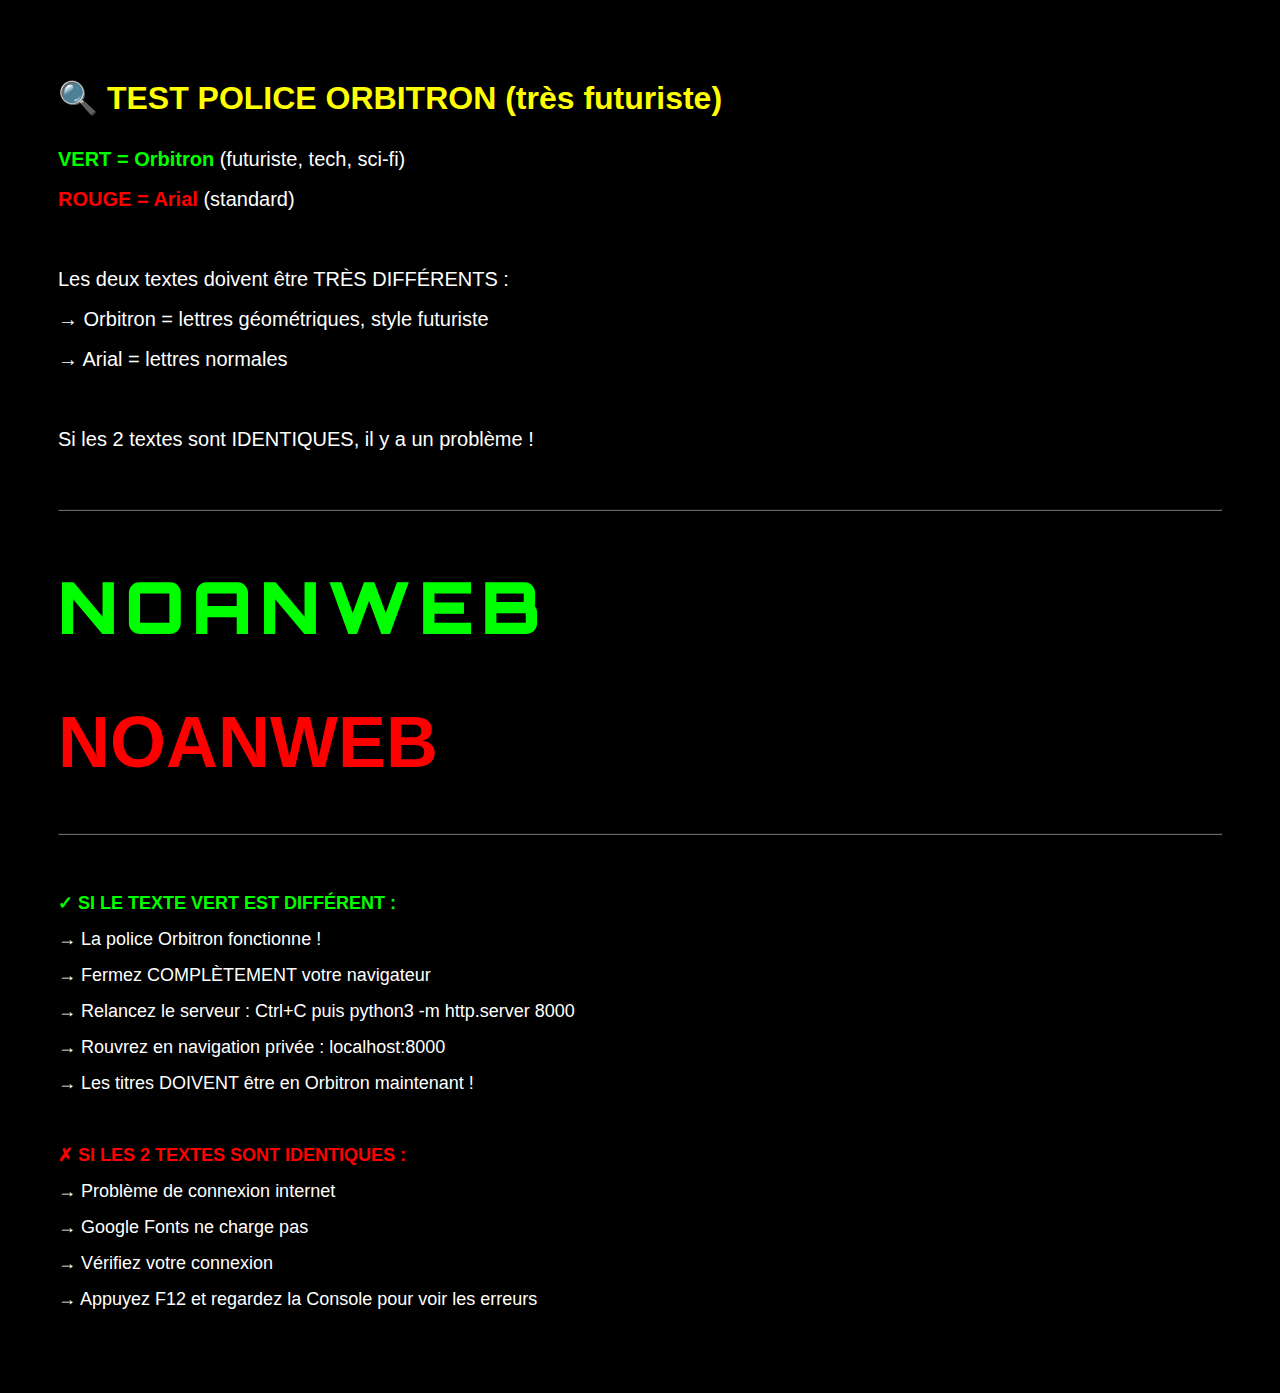
<file: test-final.html>
<!DOCTYPE html>
<html lang="fr">
<head>
    <meta charset="UTF-8">
    <title>TEST POLICE ORBITRON</title>
    <style>
        @import url('https://fonts.googleapis.com/css2?family=Orbitron:wght@900&display=swap');
        
        body {
            background: #000;
            color: #fff;
            padding: 50px;
            font-family: Arial;
        }
        
        .titre-test {
            font-family: 'Orbitron', 'Courier New', monospace;
            font-size: 72px;
            font-weight: 900;
            letter-spacing: 0.1em;
            text-transform: uppercase;
            margin: 50px 0;
            color: #00ff00;
        }
        
        .titre-normal {
            font-family: Arial, sans-serif;
            font-size: 72px;
            font-weight: bold;
            text-transform: uppercase;
            margin: 50px 0;
            color: #ff0000;
        }
    </style>
</head>
<body>
    
    <h1 style="color: yellow; font-size: 32px;">🔍 TEST POLICE ORBITRON (très futuriste)</h1>
    
    <p style="font-size: 20px; line-height: 2;">
        <strong style="color: #00ff00;">VERT = Orbitron</strong> (futuriste, tech, sci-fi)<br>
        <strong style="color: #ff0000;">ROUGE = Arial</strong> (standard)<br><br>
        
        Les deux textes doivent être TRÈS DIFFÉRENTS :<br>
        → Orbitron = lettres géométriques, style futuriste<br>
        → Arial = lettres normales<br><br>
        
        Si les 2 textes sont IDENTIQUES, il y a un problème !
    </p>
    
    <hr style="border-color: #666; margin: 50px 0;">
    
    <div class="titre-test">NOANWEB</div>
    
    <div class="titre-normal">NOANWEB</div>
    
    <hr style="border-color: #666; margin: 50px 0;">
    
    <p style="font-size: 18px; line-height: 2;">
        <strong style="color: #00ff00;">✓ SI LE TEXTE VERT EST DIFFÉRENT :</strong><br>
        → La police Orbitron fonctionne !<br>
        → Fermez COMPLÈTEMENT votre navigateur<br>
        → Relancez le serveur : Ctrl+C puis python3 -m http.server 8000<br>
        → Rouvrez en navigation privée : localhost:8000<br>
        → Les titres DOIVENT être en Orbitron maintenant !<br><br>
        
        <strong style="color: #ff0000;">✗ SI LES 2 TEXTES SONT IDENTIQUES :</strong><br>
        → Problème de connexion internet<br>
        → Google Fonts ne charge pas<br>
        → Vérifiez votre connexion<br>
        → Appuyez F12 et regardez la Console pour voir les erreurs
    </p>
    
</body>
</html>
</file>
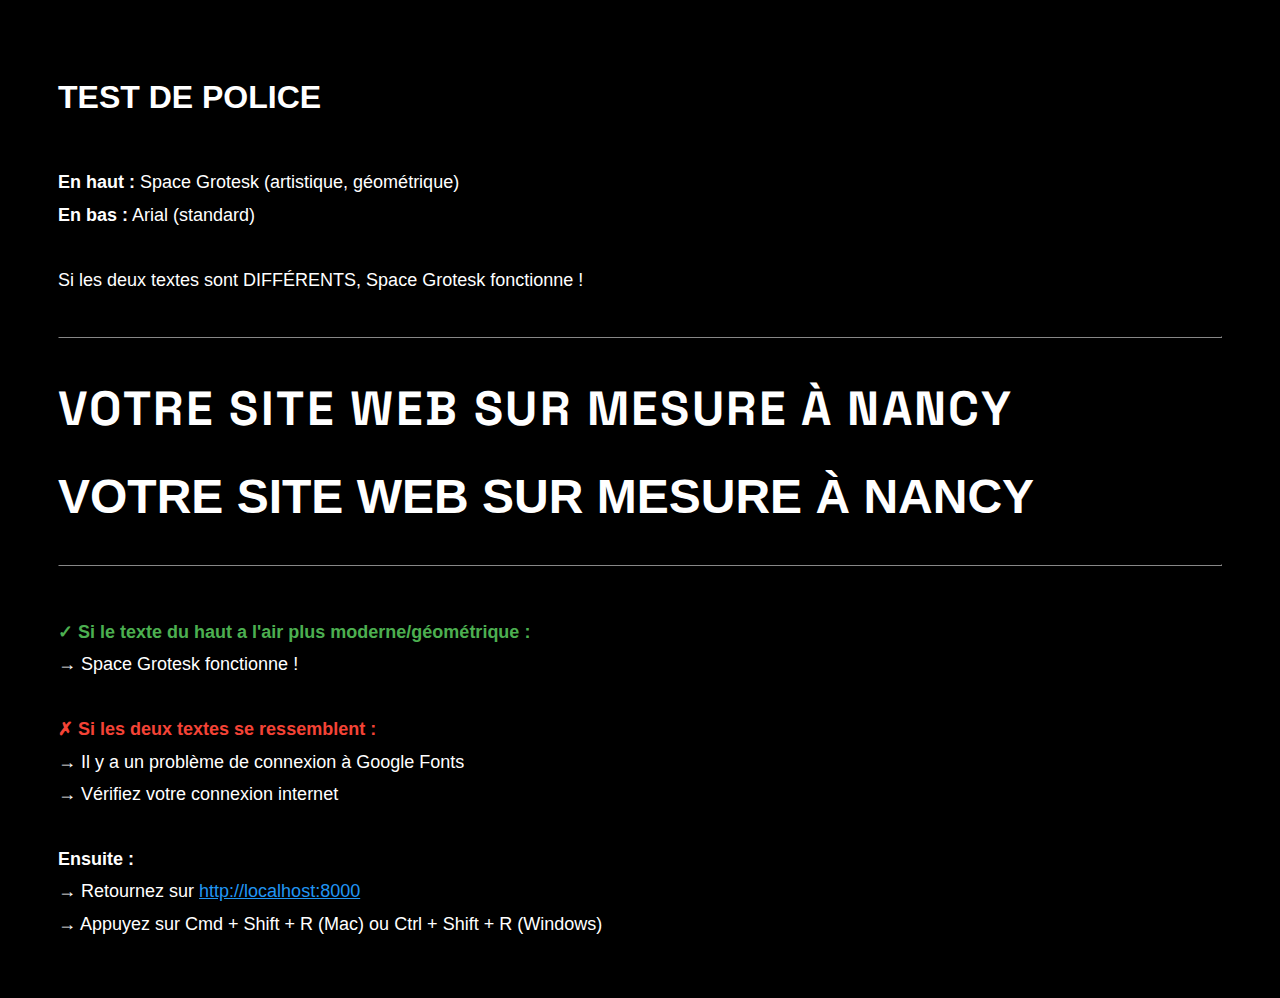
<file: test-police.html>
<!DOCTYPE html>
<html lang="fr">
<head>
    <meta charset="UTF-8">
    <meta name="viewport" content="width=device-width, initial-scale=1.0">
    <title>Test Police Space Grotesk</title>
    
    <!-- Google Fonts -->
    <link href="https://fonts.googleapis.com/css2?family=Space+Grotesk:wght@300;400;500;600;700&display=swap" rel="stylesheet">
    
    <style>
        body {
            background: #000;
            color: #fff;
            padding: 50px;
            font-family: Arial, sans-serif;
        }
        
        .test1 {
            font-family: 'Space Grotesk', sans-serif;
            font-size: 48px;
            font-weight: 700;
            margin-bottom: 30px;
            text-transform: uppercase;
            letter-spacing: 0.05em;
        }
        
        .test2 {
            font-family: Arial, sans-serif;
            font-size: 48px;
            font-weight: 700;
            margin-bottom: 30px;
            text-transform: uppercase;
        }
        
        .info {
            font-size: 18px;
            margin-top: 50px;
            line-height: 1.8;
        }
    </style>
</head>
<body>
    
    <h1>TEST DE POLICE</h1>
    
    <div class="info">
        <strong>En haut :</strong> Space Grotesk (artistique, géométrique)<br>
        <strong>En bas :</strong> Arial (standard)<br><br>
        Si les deux textes sont DIFFÉRENTS, Space Grotesk fonctionne !
    </div>
    
    <hr style="margin: 40px 0; border-color: #333;">
    
    <div class="test1">VOTRE SITE WEB SUR MESURE À NANCY</div>
    
    <div class="test2">VOTRE SITE WEB SUR MESURE À NANCY</div>
    
    <hr style="margin: 40px 0; border-color: #333;">
    
    <div class="info">
        <strong style="color: #4CAF50;">✓ Si le texte du haut a l'air plus moderne/géométrique :</strong><br>
        → Space Grotesk fonctionne !<br><br>
        
        <strong style="color: #f44336;">✗ Si les deux textes se ressemblent :</strong><br>
        → Il y a un problème de connexion à Google Fonts<br>
        → Vérifiez votre connexion internet<br><br>
        
        <strong>Ensuite :</strong><br>
        → Retournez sur <a href="http://localhost:8000" style="color: #2196F3;">http://localhost:8000</a><br>
        → Appuyez sur Cmd + Shift + R (Mac) ou Ctrl + Shift + R (Windows)
    </div>
    
</body>
</html>
</file>
